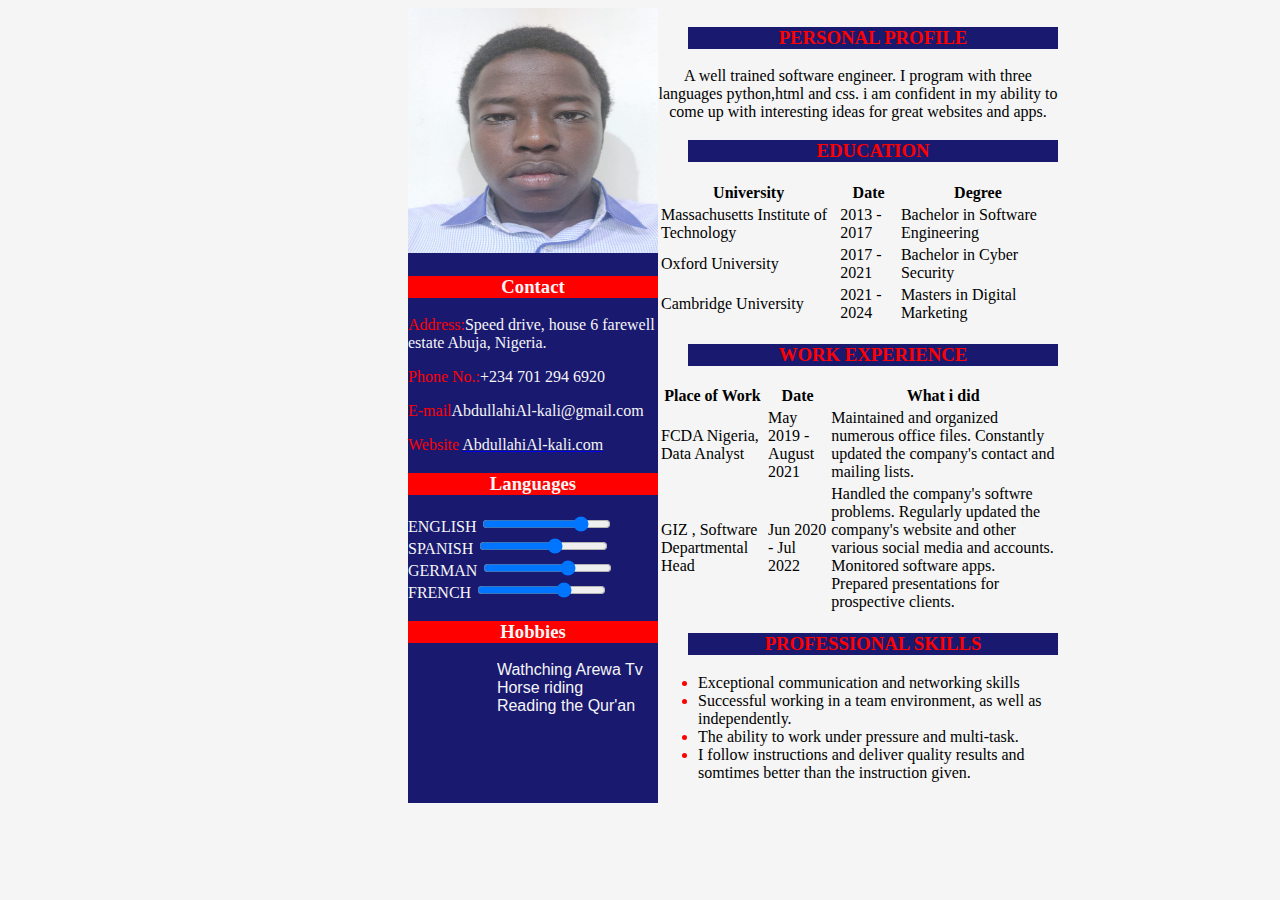
<file: lab 5/Cv.html>
<!DOCTYPE html>
<html>
    <head>
        <title>Lab 3 Assignment</title>
        <link rel="Stylesheet" href="styles.css">
    </head>
    <body>
        <div class="main">
            <div class="left" style="height: 795px;">
                <img src="img/IMG-20220524-WA0025.jpg" class="pfp" alt="Emplooyees Profile Picture">
                <h3 class="rh">Contact</h3>
                <p class="emj">Address:<span>Speed drive, house 6 farewell estate Abuja, Nigeria.</span></p>
                <p class="emj">Phone No.:<span>+234 701 294 6920</span></p>
                <p class="emj">E-mail<span>AbdullahiAl-kali@gmail.com</span></p>
                <p class="emj">Website <a href="#"><span>AbdullahiAl-kali.com</span></a></p>
                <h3 class="rh">Languages</h3>
                <label for="eng" 
                class="li">ENGLISH</label>
                <input class="emj" type="range"
                value="80"><br>
                <label for="Span"
                class="li">SPANISH</label>
                <input class="emj" type="range"
                value="60"><br>
                <label for="Ger"
                class="li">GERMAN</label>
                <input class="emj" type="range"
                value="68"><br>
                <label for="Fre"
                class="li">FRENCH</label>
                <input class="emj" type="range"
                value="70"><br>
                <h3 class="rh">Hobbies</h3>
                <pre class="li">
                    Wathching Arewa Tv
                    Horse riding
                    Reading the Qur'an
                </pre>
            </div>
           <div class="container-fluid">
            <div class="right" style="float: left; width: 50%;">
                <h3 class="lh" style="text-align: center;">PERSONAL PROFILE</h3>
                <p style="text-align: center;">
                    A well trained software engineer. I program with three languages python,html and css.
                    i am confident in my ability to come up with interesting ideas for great websites and apps.
                </p>
                <h3 class="lh" style="text-align: center;">EDUCATION</h3>
                <table class="tab">
                    <th class="tab2">University</th>
                    <th class="tab2">Date</th>
                    <th class="tab2">Degree</th>
                    <tr>
                        <td class="tab2">Massachusetts Institute of Technology</td>
                        <td class="tab2">2013 - 2017</td>
                        <td class="tab2">Bachelor in Software Engineering</td>
                    </tr>
                    <tr>
                        <td class="tab2">Oxford University</td>
                        <td class="tab2">2017 - 2021</td>
                        <td class="tab2">Bachelor in Cyber Security</td>
                    </tr>
                    <tr>
                        <td class="tab2">Cambridge University</td>
                        <td class="tab2">2021 - 2024</td>
                        <td class="tab2">Masters in Digital Marketing</td>
                    </tr>
                </table>
                <h3 class="lh" style="text-align: center;">WORK EXPERIENCE</h3>
                <table class="tab">
                    <th class="tab2">Place of Work</th>
                    <th class="tab2">Date</th>
                    <th class="tab2">What i did</th>
                    <tr>
                        <td class="tab2">FCDA Nigeria, Data Analyst</td>
                        <td class="tab2">May 2019 - August 2021</td>
                        <td class="tab2"> Maintained and organized numerous office files.
                            Constantly updated the company's contact and mailing lists.
                        </td>
                    </tr>
                    <tr>
                        <td class="tab2">GIZ , Software Departmental Head</td>
                        <td class="tab2">Jun 2020 - Jul 2022</td>
                        <td class="tab2">Handled the company's softwre problems. 
                            Regularly updated the company's website and other various social media and accounts.
                        Monitored software apps. 
                    Prepared presentations for prospective clients.
                </td>
                    </tr>
                </table>
                <h3 class="lh" style="text-align: center;">PROFESSIONAL SKILLS</h3>
                <ul>
                    <li class="dot"><span class="black">Exceptional communication and networking skills</span></li>
                    <li class="dot"><span class="black">Successful working in a team environment, as well as independently.</span></li>
                    <li class="dot"><span class="black">The ability to work under pressure and multi-task.</span></li>
                    <li class="dot"><span class="black">I follow instructions and deliver quality results and somtimes better than the instruction given.</span></li>
                </ul>

            </div>


           </div>
        </div>
    </body>
</html>
</file>
<file: lab 5/styles.css>
body{
    background-color: whitesmoke;
}
.main{
    border: 3px black;
    width: 800px;
    height: 100%;
    margin-left: 400px;
}

.lh{
    color: red;
    background-color: #191970;
    font-family: 'Times New Roman';
    margin-left: 30px;
}

.tab{
    border: 2px black;
}

.tab2{
    border: 1px black;
}

pre{
    font-size: 10;
    font-family: Arial;
    
}

.left{
    background-color: #191970;
    height: 100%;
    width: 250px;
    float:left
}

.right{
    background-color: whitesmoke;
    height: 100%;
    width: 250px;
    float:right
}

.pfp{
    width: 250px;
    height: 245px;
}

.rh{
    color: whitesmoke;
    background-color: red;
    font-family: 'Times New Roman';
    text-align: center;
}

.emj{
    color: red;
}

span{
    color: whitesmoke;
}

.li{
    color: whitesmoke;
}

.dot{
    color: red;
}

.black{
    color: black;
}
</file>
